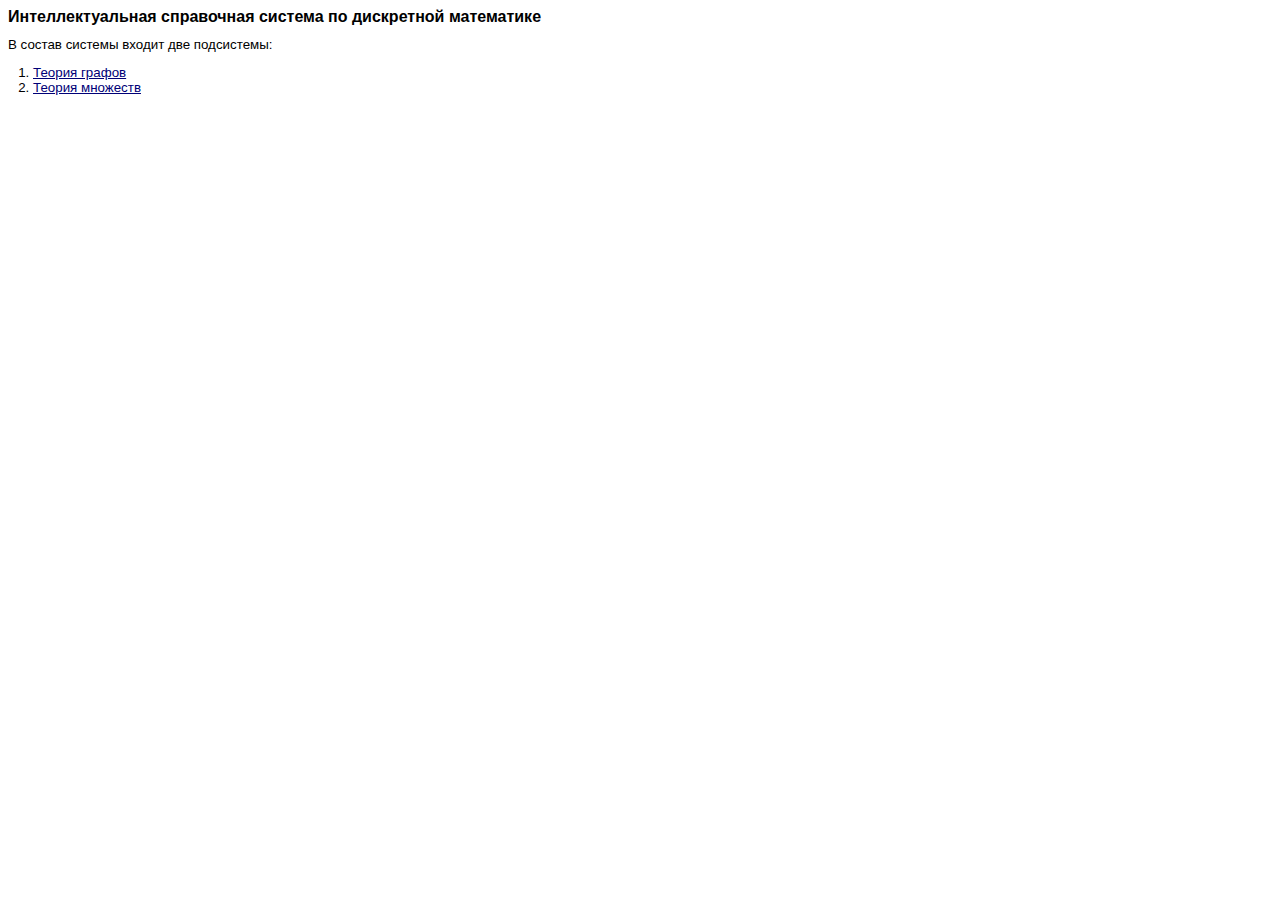
<file: doc/ru/index.html>
<html>

<head>
	<meta http-equiv="CONTENT-TYPE" content="text/html; charset=utf-8">
	<link rel="stylesheet" type="text/css" href="style.css">
</head>

<body>
	<h1>Интеллектуальная справочная система по дискретной математике</h1>

	В состав системы входит две подсистемы:
	<ul>
		<li><a href="graph.html">Теория графов</a></li>
		<li><a href="sets.html">Теория множеств</a></li>
	</ul>
</body>

</html>
</file>
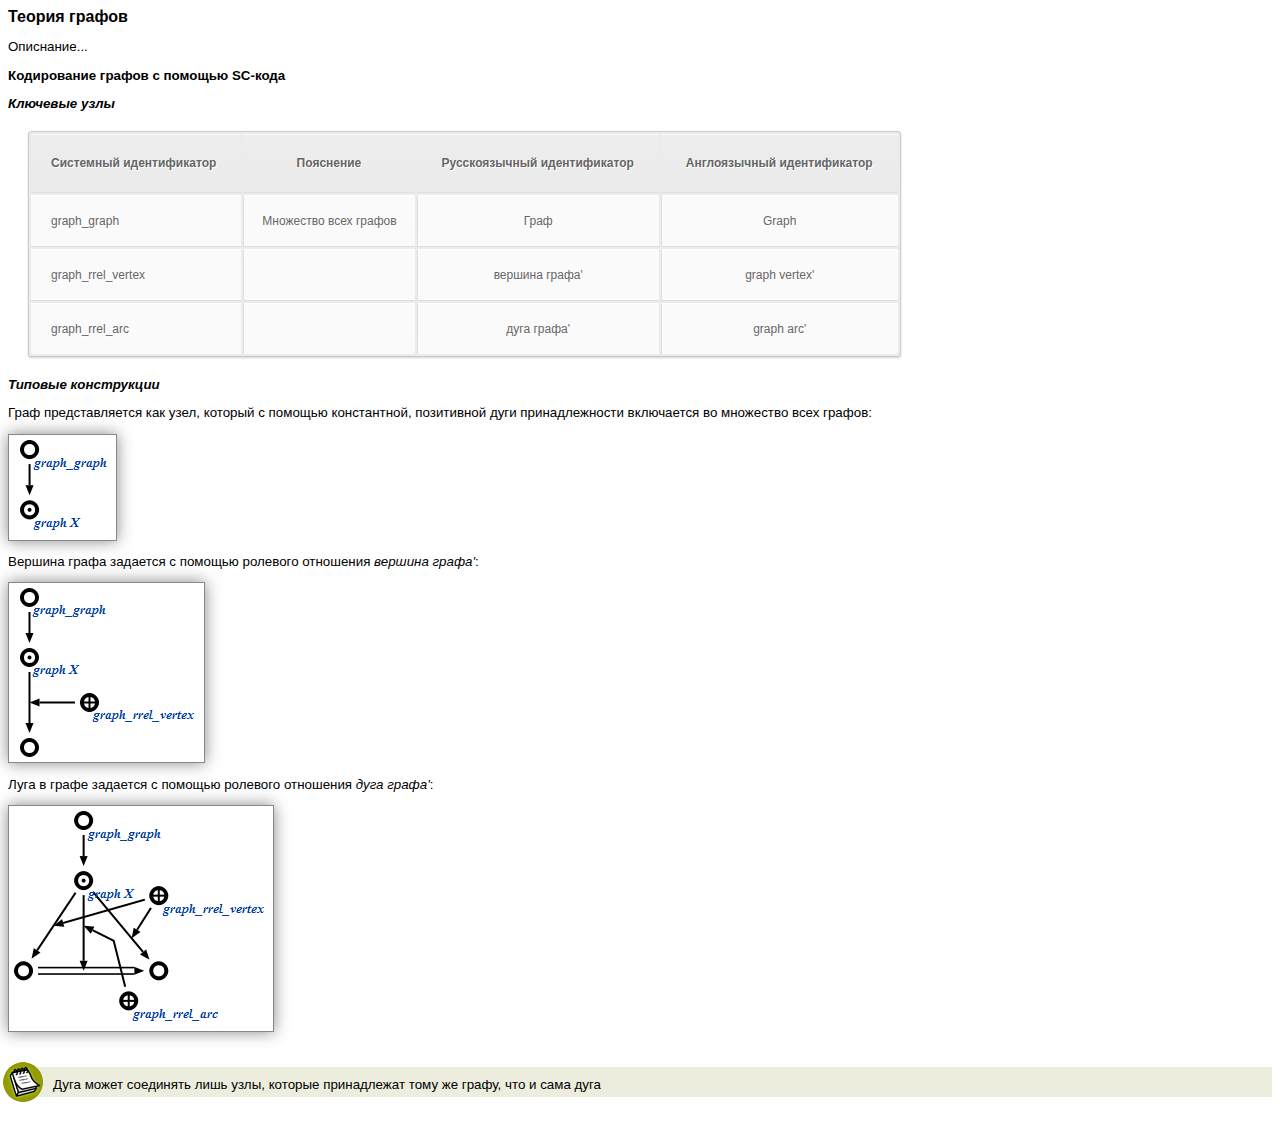
<file: doc/ru/graph.html>
<html>

<head>
	<meta http-equiv="CONTENT-TYPE" content="text/html; charset=utf-8">
	<link rel="stylesheet" type="text/css" href="style.css">
</head>

<body>
	<h1>Теория графов</h1>
	<p>Описнание...</p>

	<h2>Кодирование графов с помощью SC-кода</h2>

	<h3>Ключевые узлы</h3>

	<table>
		<tr>
			<th>Системный идентификатор</th>
			<th>Пояснение</th>
			<th>Русскоязычный идентификатор</th>
			<th>Англоязычный идентификатор</th>
		</tr>

		<tr>
			<td>graph_graph</td>
			<td>Множество всех графов</td>
			<td>Граф</td>
			<td>Graph</td>
		</tr>

		<tr>
			<td>graph_rrel_vertex</td>
			<td></td>
			<td>вершина графа'</td>
			<td>graph vertex'</td>
		</tr>

		<tr>
			<td>graph_rrel_arc</td>
			<td></td>
			<td>дуга графа'</td>
			<td>graph arc'</td>
		</tr>

	</table>

	<h3>Типовые конструкции</h3>

	<p>Граф представляется как узел, который с помощью константной, позитивной дуги принадлежности включается во множество всех графов:</p>
	<img src="images/example_graph_x.png"></img>

	<p>Вершина графа задается с помощью ролевого отношения <i>вершина графа'</i>:</p>
	<img src="images/example_graph_x_vertex.png"></img>

	<p>Луга в графе задается с помощью ролевого отношения <i>дуга графа'</i>:</p>
	<img src="images/example_graph_x_arc.png"></img>
	<div class="comment">
		<i class="note"></i>
		Дуга может соединять лишь узлы, которые принадлежат тому же графу, что и сама дуга
	</div>

</body>

</html>
</file>
<file: doc/ru/style.css>
body
{
	font-family: Verdana, Arial, Helvetica, sans-serif;
	font-size: 10pt;
	color: black;
	background-color: white
}

a:link {color: #000077;	text-decoration: underline}
a:hover {color: #037fc5;	text-decoration: underline}
a:visited {color: #000088;	text-decoration: underline}

h1 
{
	font-weight: bold;
	font-size: 12pt;
}

h2
{
	font-weight: bold;
	font-size: 10pt;
}

h3 
{
	font-style: italic;
	font-weight: bold;
	font-size: 10pt;
}

li 
{
	list-style-type: diamond;
	position: relative;	
	left: -15px;	
	clip: rect(   )
}

pre 
{
	background-color: #eeeeff;
	color: black;
	padding: 5px;
	border: 1px dashed #037fc5;
}

.wrong 
{
	background-color: #ff9999;
	border: 1px dashed #cf0000;	
}

.comment
{
	background: none repeat scroll 0 0 #EDEDDD;
    clear: both;
    margin-bottom: 30px;
    margin-top: 35px;
    padding: 10px 15px 5px 45px;
    position: relative;
}

.note
{
	background-image: url("images/note.png");
	display: block;
    height: 40px;
    left: -5px;
    position: absolute;
    text-indent: -10000px;
    top: -5px;
    width: 40px;
}

/* IMAGES */
img
{
	border-style:solid;
	border-width:1px;;
	border-color: #888888;
	box-shadow: 0px 0px 15px #888888;
}

/* TABLE */
table a:link {
	color: #666;
	font-weight: bold;
	text-decoration:none;
}
table a:visited {
	color: #999999;
	font-weight:bold;
	text-decoration:none;
}
table a:active,
table a:hover {
	color: #bd5a35;
	text-decoration:underline;
}
table {
	font-family:Arial, Helvetica, sans-serif;
	color:#666;
	font-size:12px;
	text-shadow: 1px 1px 0px #fff;
	background:#eaebec;
	margin:20px;
	border:#ccc 1px solid;

	-moz-border-radius:3px;
	-webkit-border-radius:3px;
	border-radius:3px;

	-moz-box-shadow: 0 1px 2px #d1d1d1;
	-webkit-box-shadow: 0 1px 2px #d1d1d1;
	box-shadow: 0 1px 2px #d1d1d1;
}
table th {
	padding:21px 25px 22px 25px;
	border-top:1px solid #fafafa;
	border-bottom:1px solid #e0e0e0;

	background: #ededed;
	background: -webkit-gradient(linear, left top, left bottom, from(#ededed), to(#ebebeb));
	background: -moz-linear-gradient(top,  #ededed,  #ebebeb);
}
table th:first-child {
	text-align: left;
	padding-left:20px;
}
table tr:first-child th:first-child {
	-moz-border-radius-topleft:3px;
	-webkit-border-top-left-radius:3px;
	border-top-left-radius:3px;
}
table tr:first-child th:last-child {
	-moz-border-radius-topright:3px;
	-webkit-border-top-right-radius:3px;
	border-top-right-radius:3px;
}
table tr {
	text-align: center;
	padding-left:20px;
}
table td:first-child {
	text-align: left;
	padding-left:20px;
	border-left: 0;
}
table td {
	padding:18px;
	border-top: 1px solid #ffffff;
	border-bottom:1px solid #e0e0e0;
	border-left: 1px solid #e0e0e0;

	background: #fafafa;
	background: -webkit-gradient(linear, left top, left bottom, from(#fbfbfb), to(#fafafa));
	background: -moz-linear-gradient(top,  #fbfbfb,  #fafafa);
}
table tr.even td {
	background: #f6f6f6;
	background: -webkit-gradient(linear, left top, left bottom, from(#f8f8f8), to(#f6f6f6));
	background: -moz-linear-gradient(top,  #f8f8f8,  #f6f6f6);
}
table tr:last-child td {
	border-bottom:0;
}
table tr:last-child td:first-child {
	-moz-border-radius-bottomleft:3px;
	-webkit-border-bottom-left-radius:3px;
	border-bottom-left-radius:3px;
}
table tr:last-child td:last-child {
	-moz-border-radius-bottomright:3px;
	-webkit-border-bottom-right-radius:3px;
	border-bottom-right-radius:3px;
}
table tr:hover td {
	background: #f2f2f2;
	background: -webkit-gradient(linear, left top, left bottom, from(#f2f2f2), to(#f0f0f0));
	background: -moz-linear-gradient(top,  #f2f2f2,  #f0f0f0);	
}
</file>
